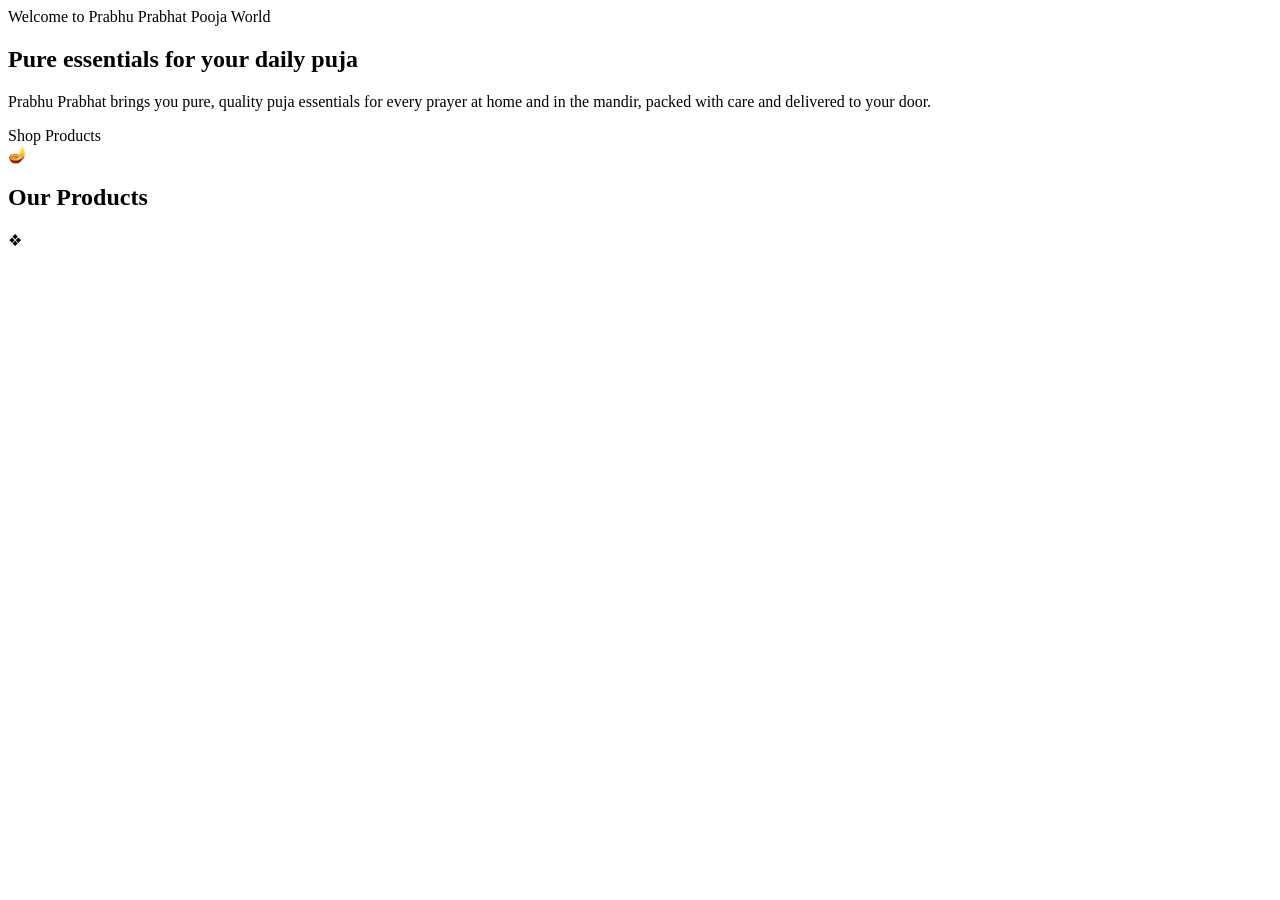
<file: src/main/resources/templates/index.html>
<!DOCTYPE html>
<html lang="en" xmlns:th="http://www.thymeleaf.org">
<head th:replace="~{fragments/layout :: head('Pure Puja Essentials')}"></head>
<body>
<header th:replace="~{fragments/layout :: header}"></header>

<main>
    <!-- Hero -->
    <section class="hero">
        <div class="container hero-inner">
            <div class="hero-text">
                <span class="eyebrow">Welcome to Prabhu Prabhat Pooja World</span>
                <h1>Pure essentials for your daily puja</h1>
                <p>Prabhu Prabhat brings you pure, quality puja essentials for every prayer at home and in the
                    mandir, packed with care and delivered to your door.</p>
                <div class="hero-actions">
                    <a th:href="@{/products}" class="btn btn-primary">Shop Products</a>
                </div>
            </div>
            <div class="hero-art" aria-hidden="true">
                <div class="hero-circle"><span>🪔</span></div>
            </div>
        </div>
    </section>

    <!-- Products -->
    <section class="section section-tinted">
        <div class="container">
            <div class="section-heading">
                <h2>Our Products</h2>
                <div class="divider"><span>❖</span></div>
            </div>
            <div class="product-grid">
                <th:block th:each="p : ${products}">
                    <div th:replace="~{fragments/layout :: product-card(${p})}"></div>
                </th:block>
            </div>
        </div>
    </section>
</main>

<footer th:replace="~{fragments/layout :: footer}"></footer>
</body>
</html>
</file>
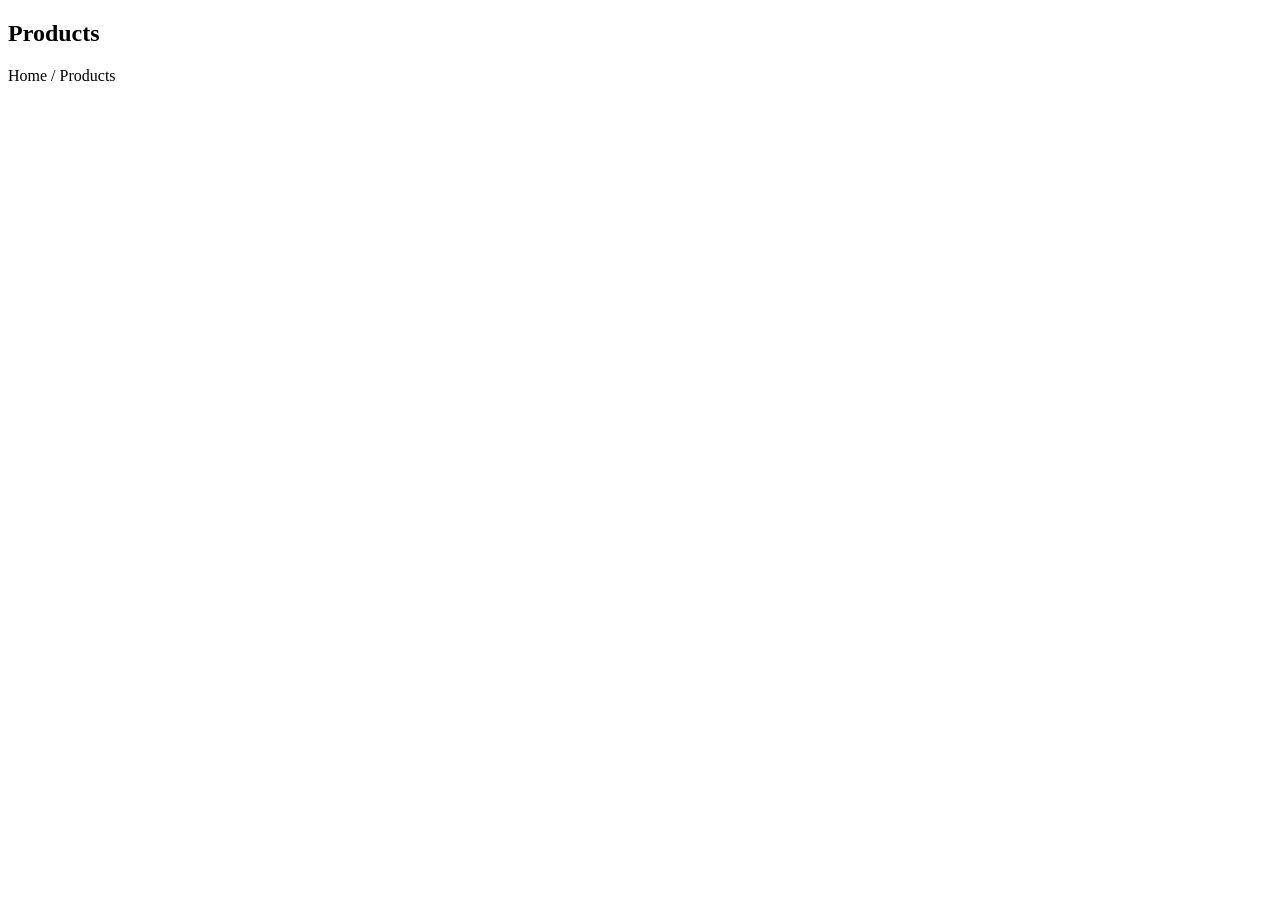
<file: src/main/resources/templates/products.html>
<!DOCTYPE html>
<html lang="en" xmlns:th="http://www.thymeleaf.org">
<head th:replace="~{fragments/layout :: head('Products')}"></head>
<body>
<header th:replace="~{fragments/layout :: header}"></header>

<main>
    <section class="page-banner">
        <div class="container">
            <h1>Products</h1>
            <p class="breadcrumb"><a th:href="@{/}">Home</a> / Products</p>
        </div>
    </section>

    <section class="section">
        <div class="container">
            <div class="product-grid">
                <th:block th:each="p : ${products}">
                    <div th:replace="~{fragments/layout :: product-card(${p})}"></div>
                </th:block>
            </div>
        </div>
    </section>
</main>

<footer th:replace="~{fragments/layout :: footer}"></footer>
</body>
</html>
</file>
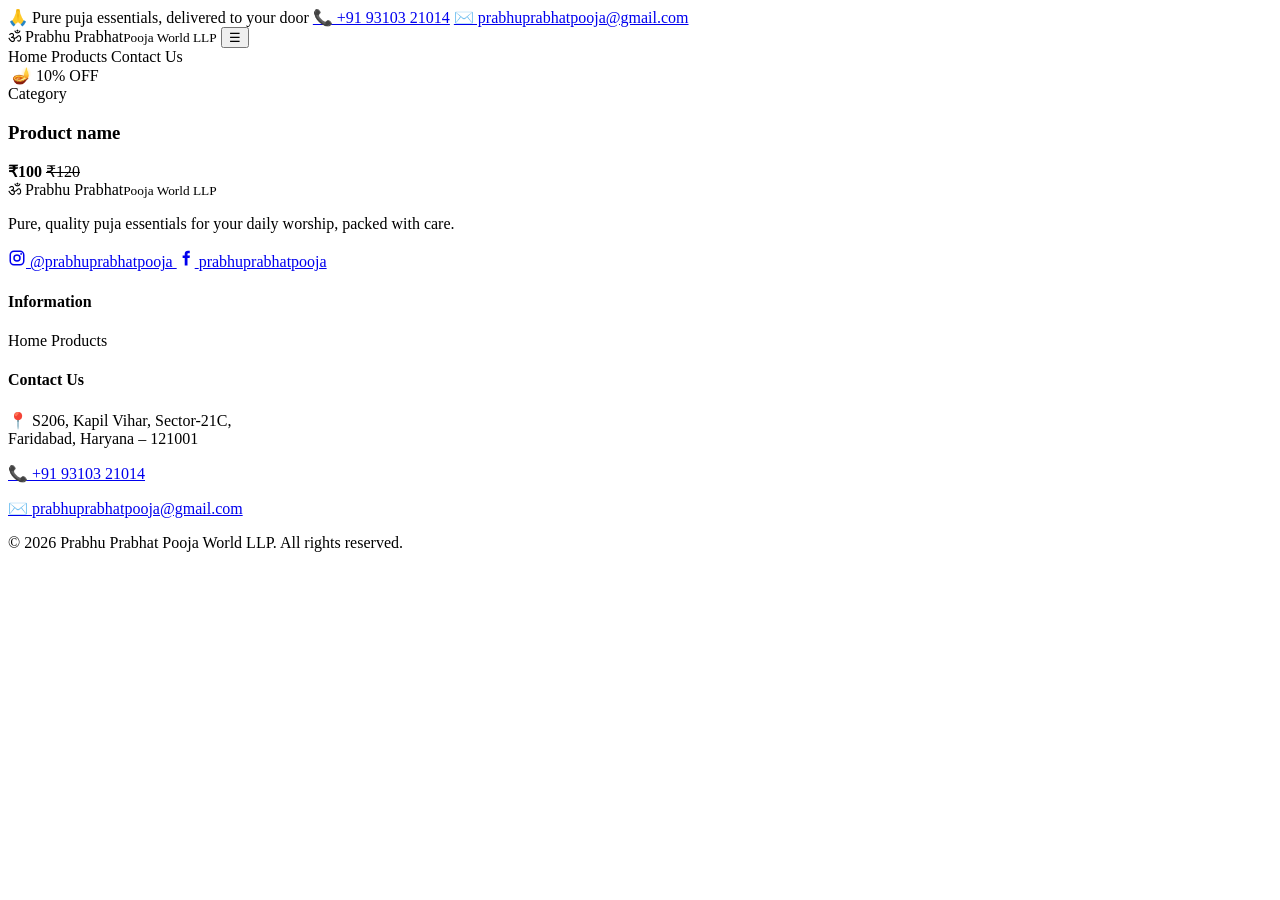
<file: src/main/resources/templates/fragments/layout.html>
<!DOCTYPE html>
<html lang="en" xmlns:th="http://www.thymeleaf.org">
<head th:fragment="head(title)">
    <meta charset="UTF-8">
    <meta name="viewport" content="width=device-width, initial-scale=1">
    <title th:text="${title} + ' | Prabhu Prabhat Pooja World LLP'">Prabhu Prabhat Pooja World LLP</title>
    <link rel="preconnect" href="https://fonts.googleapis.com">
    <link rel="stylesheet"
          href="https://fonts.googleapis.com/css2?family=Poppins:wght@400;500;600&family=Playfair+Display:wght@600;700&display=swap">
    <link rel="stylesheet" th:href="@{/css/style.css}">
    <script th:src="@{/js/app.js}" defer></script>
</head>
<body>

<header th:fragment="header" class="site-header">
    <div class="topbar">
        <div class="container topbar-inner">
            <span>🙏 Pure puja essentials, delivered to your door</span>
            <span class="topbar-contact">
                <a href="tel:+919310321014">📞 +91 93103 21014</a>
                <a href="mailto:prabhuprabhatpooja@gmail.com">✉️ prabhuprabhatpooja@gmail.com</a>
            </span>
        </div>
    </div>
    <div class="container header-main">
        <a th:href="@{/}" class="logo">
            <span class="logo-mark">ॐ</span>
            <span class="logo-text">Prabhu <span>Prabhat</span><small>Pooja World LLP</small></span>
        </a>
        <button class="nav-toggle" aria-label="Open menu" aria-expanded="false">☰</button>
        <nav class="main-nav">
            <a th:href="@{/}">Home</a>
            <a th:href="@{/products}">Products</a>
            <a th:href="@{/#contact}">Contact Us</a>
        </nav>
    </div>
</header>

<div th:fragment="product-card(p)" class="product-card">
    <div class="product-image">
        <img th:if="${p.image() != null}" th:src="@{${p.image()}}" th:alt="${p.name()}" loading="lazy">
        <span th:unless="${p.image() != null}" th:text="${p.category().icon()}">🪔</span>
        <span th:if="${p.onSale()}" class="badge" th:text="${p.discountPercent()} + '% OFF'">10% OFF</span>
    </div>
    <div class="product-body">
        <span class="product-category" th:text="${p.category().name()}">Category</span>
        <h3 th:text="${p.name()}">Product name</h3>
        <div class="price">
            <strong th:text="'₹' + ${#numbers.formatInteger(p.price(), 1, 'COMMA')}">₹100</strong>
            <s th:if="${p.onSale()}" th:text="'₹' + ${#numbers.formatInteger(p.mrp(), 1, 'COMMA')}">₹120</s>
        </div>
    </div>
</div>

<footer th:fragment="footer" class="site-footer" id="contact">
    <div class="container footer-grid">
        <div>
            <a th:href="@{/}" class="logo logo-light">
                <span class="logo-mark">ॐ</span>
                <span class="logo-text">Prabhu <span>Prabhat</span><small>Pooja World LLP</small></span>
            </a>
            <p>Pure, quality puja essentials for your daily worship, packed with care.</p>
            <div class="social">
                <a href="https://www.instagram.com/prabhuprabhatpooja/" target="_blank" rel="noopener"
                   aria-label="Instagram">
                    <span class="social-icon">
                        <svg viewBox="0 0 24 24" width="18" height="18" fill="none" stroke="currentColor"
                             stroke-width="2" aria-hidden="true">
                            <rect x="3" y="3" width="18" height="18" rx="5"/>
                            <circle cx="12" cy="12" r="4"/>
                            <circle cx="17.5" cy="6.5" r="1.2" fill="currentColor" stroke="none"/>
                        </svg>
                    </span>
                    @prabhuprabhatpooja
                </a>
                <a href="https://www.facebook.com/prabhuprabhatpooja" target="_blank" rel="noopener"
                   aria-label="Facebook">
                    <span class="social-icon">
                        <svg viewBox="0 0 24 24" width="18" height="18" fill="currentColor" aria-hidden="true">
                            <path d="M14 8.5V6.8c0-.8.2-1.3 1.4-1.3H17V2.3c-.3 0-1.3-.1-2.5-.1-2.5 0-4.2 1.5-4.2 4.3v2H7.5v3.5h2.8V22H14V12h2.8l.4-3.5H14z"/>
                        </svg>
                    </span>
                    prabhuprabhatpooja
                </a>
            </div>
        </div>
        <div>
            <h4>Information</h4>
            <a th:href="@{/}">Home</a>
            <a th:href="@{/products}">Products</a>
        </div>
        <div>
            <h4>Contact Us</h4>
            <p>📍 S206, Kapil Vihar, Sector-21C,<br>Faridabad, Haryana – 121001</p>
            <p><a href="tel:+919310321014">📞 +91 93103 21014</a></p>
            <p><a href="mailto:prabhuprabhatpooja@gmail.com">✉️ prabhuprabhatpooja@gmail.com</a></p>
        </div>
    </div>
    <div class="footer-bottom">
        <div class="container">© 2026 Prabhu Prabhat Pooja World LLP. All rights reserved.</div>
    </div>
</footer>

</body>
</html>
</file>
